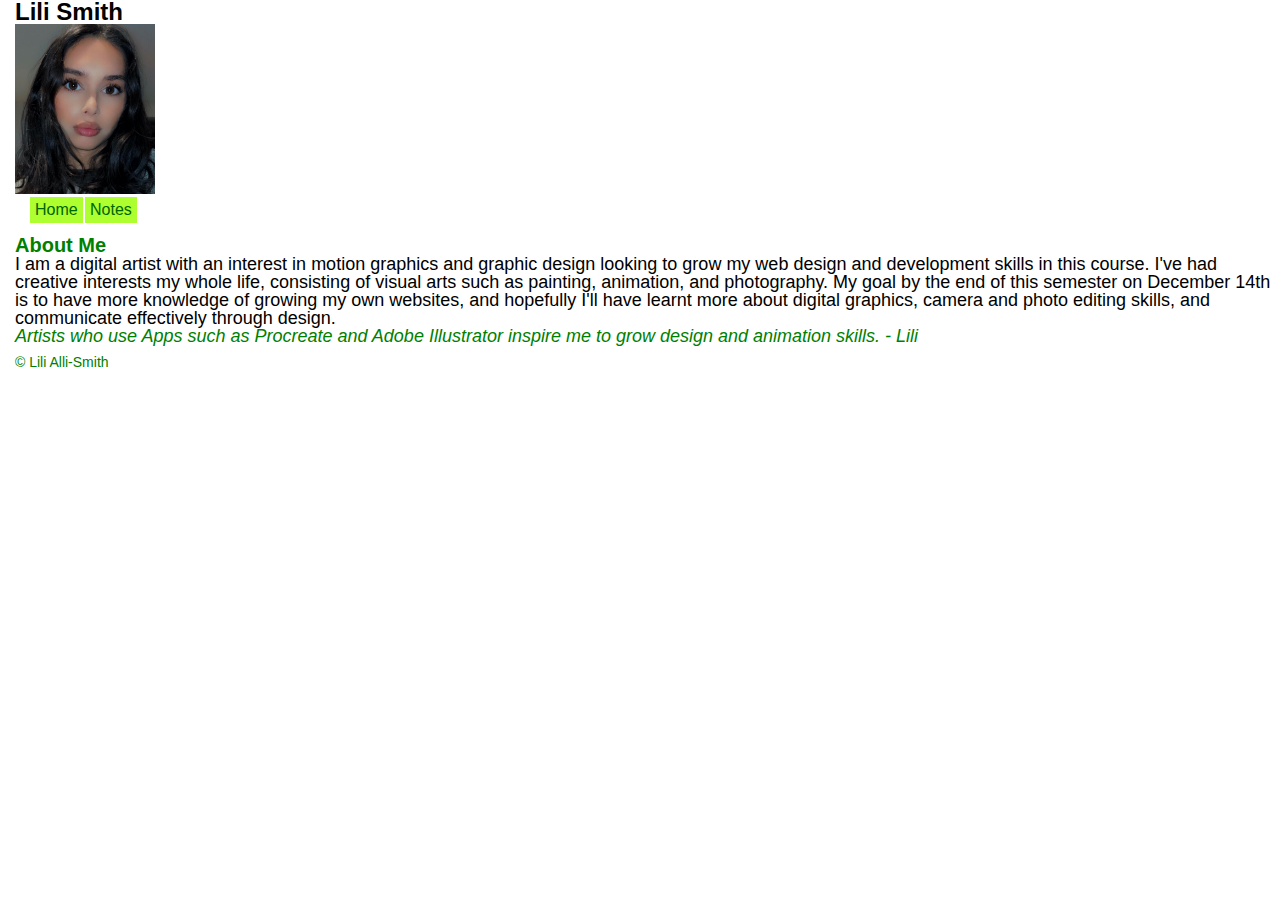
<file: index.html>
<!DOCTYPE html>
<html lang="en">
<head>
    <meta charset="UTF-8">
    <meta http-equiv="X-UA-Compatible" content="IE=edge">
    <meta name="viewport" content="width=device-width, initial-scale=1.0">
    <link href="css/main.css" rel="stylesheet">
    <title>HTML Assignment</title>
</head>
<body>

  <header>
    <h1 class="site-title">Lili Smith</h1>
    <img id="my-image" alt="" width="140" height="170" src="images/portrait.jpeg" title="Image of Lili"/>
  </header>

  <nav class="nav">
  <ul>
    <li class="index"><a href="index.html">Home</a></li>
    <li class="notes"><a href="notes.html">Notes</a></li>
  </ul>
  </nav>
      <article>
        <h2>About Me</h2>
        <p>I am a digital artist with an interest in motion graphics and graphic design looking to grow my web design and development skills in this course. I've had creative interests my whole life, consisting of visual arts such as painting, animation, and photography. My goal by the end of this semester on December 14<sup>th</sup> is to have more knowledge of growing my own websites, and hopefully I'll have learnt more about digital graphics, camera and photo editing skills, and communicate effectively through design.</p>
        <blockquote><b>Artists who use Apps such as Procreate and Adobe Illustrator inspire me to grow design and animation skills. - <cite>Lili</cite></b></blockquote>    
      </article>

        <footer>
            &copy; Lili Alli-Smith
        </footer>
      </body>
</html>
</file>
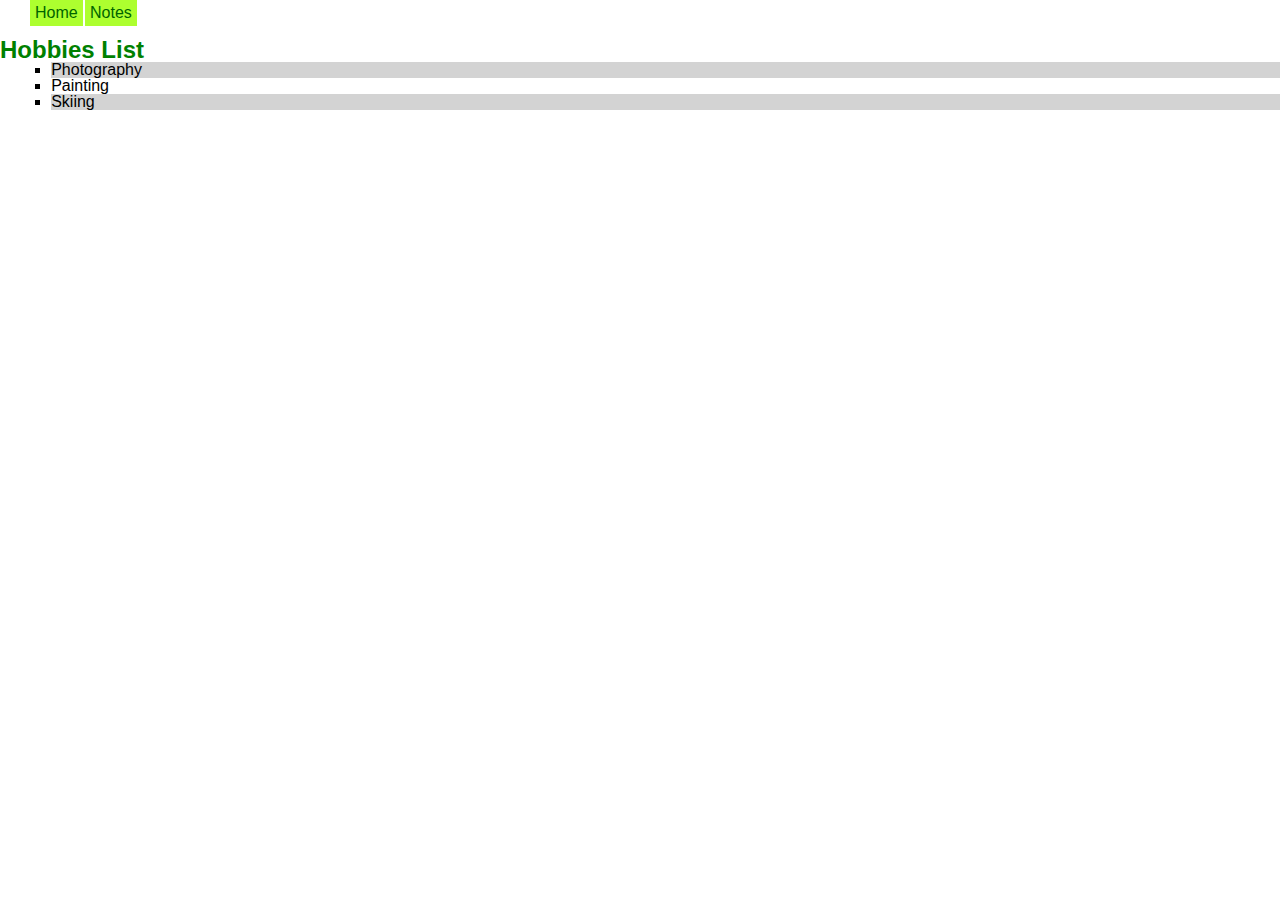
<file: notes.html>
<!DOCTYPE html>
<html lang="en">
<head>
    <meta charset="UTF-8">
    <meta http-equiv="X-UA-Compatible" content="IE=edge">
    <meta name="viewport" content="width=$, initial-scale=1.0">
    <link href="css/main.css" rel="stylesheet">
    <title>Document</title>
</head>
<body>

<nav class="nav">
  <ul>
    <li class="index"><a href="index.html">Home</a></li>
    <li class="notes"><a href="notes.html">Notes</a></li>
  </ul>
</nav>

  <header>
    <h3>Hobbies List</h3>
  </header>
  <ul class="list">
    <li class="H">Photography</li>
    <li class="H">Painting</li>
    <li class="H">Skiing</li>
  </ul>
</body>
</html>
</file>
<file: css/main.css>
/* http://meyerweb.com/eric/tools/css/reset/ 
   v2.0 | 20110126
   License: none (public domain)
*/

html, body, div, span, applet, object, iframe,
h1, h2, h3, h4, h5, h6, p, blockquote, pre,
a, abbr, acronym, address, big, cite, code,
del, dfn, em, img, ins, kbd, q, s, samp,
small, strike, strong, sub, sup, tt, var,
b, u, i, center,
dl, dt, dd, ol, ul, li,
fieldset, form, label, legend,
table, caption, tbody, tfoot, thead, tr, th, td,
article, aside, canvas, details, embed, 
figure, figcaption, footer, header, hgroup, 
menu, nav, output, ruby, section, summary,
time, mark, audio, video {
	margin: 0;
	padding: 0;
	border: 0;
	font-size: 100%;
	font: inherit;
	vertical-align: baseline;
}
/* HTML5 display-role reset for older browsers */
article, aside, details, figcaption, figure, 
footer, header, hgroup, menu, nav, section {
	display: block;
}
body {
	line-height: 1;
}
ol, ul {
	list-style: none;
}
blockquote, q {
	quotes: none;
}
blockquote:before, blockquote:after,
q:before, q:after {
	content: '';
	content: none;
}
table {
	border-collapse: collapse;
	border-spacing: 0;
}

.site-title {
	font-size: 24px;
	font-weight: bold;
	margin-left: 15px;
}

.my-image {
	box-shadow: 0px 0px 2px 1px #000000;
}

img {
	margin-left: 15px;
}

body {
	font-family: Arial, Helvetica, sans-serif;
}


h2 {
	font-size: 20px;
	font-weight: bold;
	color: green;
}

article {
	margin-left: 15px;
}

p {
	font-size: 18px;
}

b {
	font-size: 18px;
	font-style: italic;
	color: green;
}

footer {
	margin-left: 15px;
	color: green;
	font-size: 14px;
	margin-top: 10px;
}

h3 {
	font-size: 24px;
	font-family: Arial, Helvetica, sans-serif;
	font-weight: bold;
	color: green;
}

ul.list {
    margin-left: 4%;
    margin-top: 0%;
    list-style-type:square;
	border: 2px;
	border-color: darkgreen;
}

li.index {
	margin-left: 30px;
}

li.notes {
	margin-left: 85px;
	margin-bottom: 12px;
	margin-top: -26px;
}

.nav  a:link { 
	display: flex;
	background-color: greenyellow;
	font-family: sans-serif;
	padding: 5px 5px;
	text-decoration: none;
    text-align: center;
    display: inline-block;
	color: darkgreen;
}

.nav a:hover {
	background-color: green;
}

ul.list li:nth-child(odd){
    background:lightgrey;
  }
</file>
